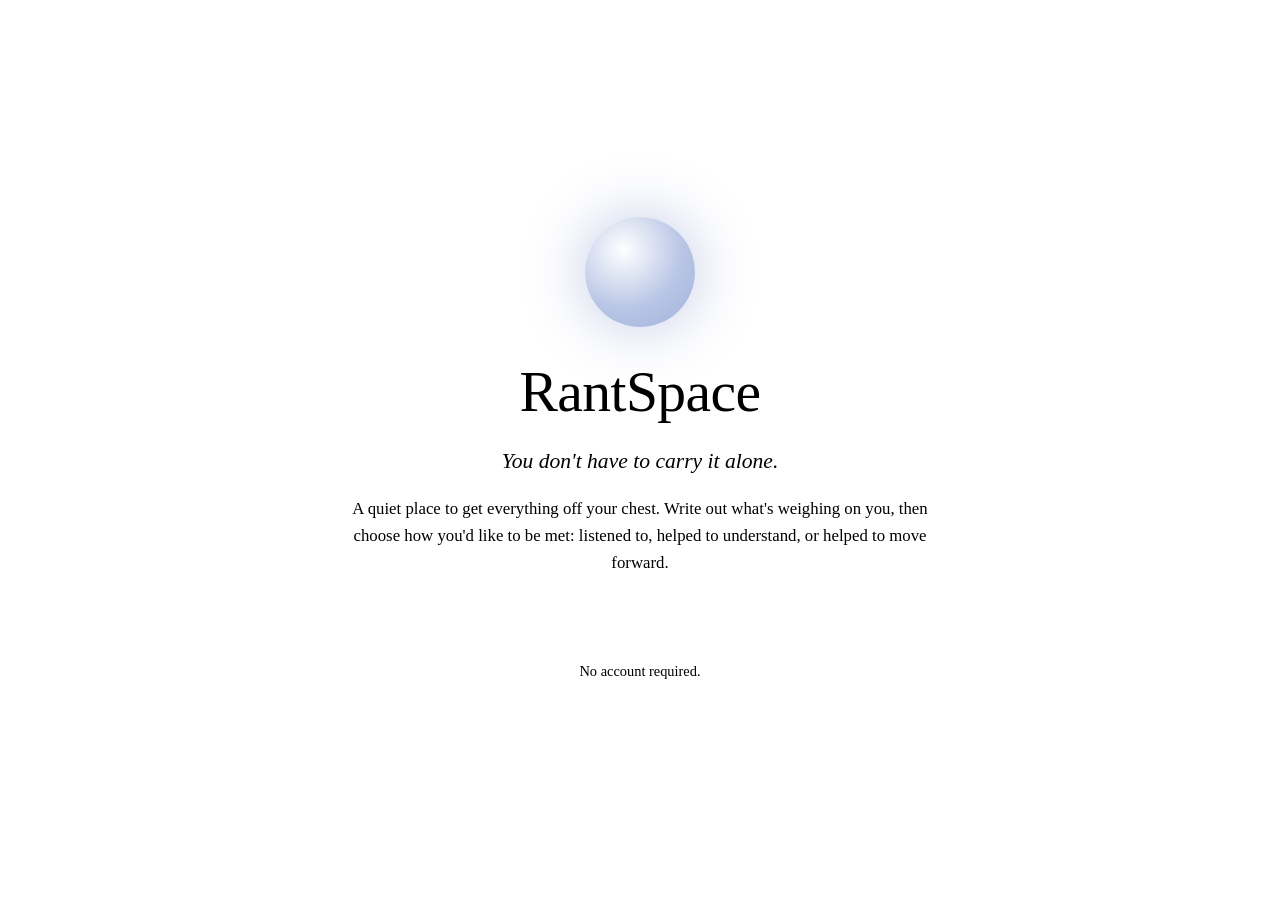
<file: index.html>
<!DOCTYPE html>
<html lang="en">
<head>
  <meta charset="UTF-8" />
  <!-- This line makes the page fit properly on phones -->
  <meta name="viewport" content="width=device-width, initial-scale=1" />
  <title>RantSpace</title>

  <!-- Connects our CSS file (the styling) -->
  <link rel="stylesheet" href="style.css" />
</head>
<body>
  <main class="app">

    <!-- ============ SCREEN 1: HOME ============ -->
    <section id="screen-home" class="screen screen-home active">
      <div class="orb" aria-hidden="true"></div>

      <h1 tabindex="-1" class="brand">RantSpace</h1>
      <p class="tagline">You don't have to carry it alone.</p>
      <p class="lead">
        A quiet place to get everything off your chest. Write out what's
        weighing on you, then choose how you'd like to be met: listened to,
        helped to understand, or helped to move forward.
      </p>

      <button id="start-btn" class="btn btn-primary" type="button">
        Start unloading
      </button>
      <p class="note">No account required.</p>
    </section>

    <!-- ============ SCREEN 2: RANT ============ -->
    <section id="screen-rant" class="screen">
      <h2 tabindex="-1">What's on your mind?</h2>
      <p class="lead">
        You don't have to make sense. You don't have to sound reasonable.
        Just let it out.
      </p>

      <label for="rant-input" class="visually-hidden">Your rant</label>
      <textarea
        id="rant-input"
        placeholder="Tell me everything..."
        autocomplete="off"
        spellcheck="true"
      ></textarea>

      <!-- Shown only if the person clicks Continue with an empty box -->
      <p id="rant-error" class="error" role="alert" hidden>
        Write a little something first. Even a few words is enough.
      </p>

      <div class="btn-row">
        <button id="rant-back-btn" class="btn btn-secondary" type="button">Back</button>
        <button id="continue-btn" class="btn btn-primary" type="button">Continue</button>
      </div>

      <p class="note">🔒 Private-feeling session</p>
    </section>

    <!-- ============ SCREEN 3: CHOOSE WHAT YOU NEED ============ -->
    <section id="screen-choose" class="screen">
      <h2 tabindex="-1">What do you need right now?</h2>
      <p class="lead">Pick whatever feels closest. You can come back and try another.</p>

      <!-- data-choice tells our JavaScript which option was clicked -->
      <div class="options">
        <button class="option" type="button" data-choice="listen">
          <span class="option-emoji" aria-hidden="true">🫂</span>
          <span class="option-text">
            <span class="option-title">Just Listen</span>
            <span class="option-desc">No advice. Just space to be heard.</span>
          </span>
        </button>

        <button class="option" type="button" data-choice="understand">
          <span class="option-emoji" aria-hidden="true">🧠</span>
          <span class="option-text">
            <span class="option-title">Help Me Understand</span>
            <span class="option-desc">Make sense of what you're feeling.</span>
          </span>
        </button>

        <button class="option" type="button" data-choice="figure">
          <span class="option-emoji" aria-hidden="true">💡</span>
          <span class="option-text">
            <span class="option-title">Help Me Figure It Out</span>
            <span class="option-desc">Look at options and possible next steps.</span>
          </span>
        </button>

        <button class="option" type="button" data-choice="words">
          <span class="option-emoji" aria-hidden="true">✍️</span>
          <span class="option-text">
            <span class="option-title">Put It Into Words</span>
            <span class="option-desc">Turn it into something you can say or write.</span>
          </span>
        </button>
      </div>

      <div class="btn-row">
        <button id="choose-back-btn" class="btn btn-secondary" type="button">Back</button>
      </div>
    </section>

    <!-- ============ SCREEN 4: RESPONSE ============ -->
    <section id="screen-response" class="screen">
      <div class="response-card">
        <!-- Title and text below are filled in by script.js -->
        <h2 id="response-title" tabindex="-1"></h2>
        <p id="response-text"></p>
        <p class="placeholder-tag">
          Your response will appear here.
        </p>
      </div>

      <div class="btn-row">
        <button id="response-back-btn" class="btn btn-secondary" type="button">Back</button>
        <button id="end-btn" class="btn btn-primary" type="button">End Session</button>
      </div>
    </section>

  </main>

  <!-- Connects our JavaScript file (the behaviour) -->
  <script src="script.js"></script>
</body>
</html>
</file>
<file: style.css>
<<<<<<< HEAD
/* =========================================================
   RantSpace styles
   Sections: 1) Colours & fonts  2) Page basics  3) Screens
             4) Text  5) Buttons  6) Rant box  7) Options
             8) Response  9) Small-screen & accessibility
   ========================================================= */


/* ---------- 1) COLOURS & FONTS ----------
   Variables let us change a colour in ONE place.
   Use them like this: color: var(--ink); */
:root {
  --bg-top: #e8eef7;
  --bg-bottom: #f1edf6;
  --ink: #232b45;          /* main text */
  --muted: #56617c;        /* softer text */
  --accent: #4a5d96;       /* buttons */
  --accent-dark: #3c4c7e;  /* button hover */
  --soft: #dce3f1;         /* secondary button */
  --card: #ffffff;
  --line: #cbd4e6;         /* borders */
  --error: #9a3b3b;

  --radius: 18px;

  /* These fonts are already on your device, so nothing to download */
  --font-body: "Segoe UI", system-ui, -apple-system, "Helvetica Neue", Arial, sans-serif;
  --font-display: Georgia, "Times New Roman", serif;
}


/* ---------- 2) PAGE BASICS ---------- */
* {
  box-sizing: border-box; /* makes widths easier to predict */
}

body {
  margin: 0;
  min-height: 100vh;
  font-family: var(--font-body);
  color: var(--ink);
  line-height: 1.6;
  background: linear-gradient(160deg, var(--bg-top), var(--bg-bottom));
  background-attachment: fixed;
}

/* The centered column that holds everything */
.app {
  max-width: 640px;
  min-height: 100vh;
  margin: 0 auto;
  padding: 2rem 1.25rem;
  display: flex;
  flex-direction: column;
  justify-content: center;
}


/* ---------- 3) SCREENS ----------
   Every screen is hidden by default.
   JavaScript adds the class "active" to show one at a time. */
.screen {
  display: none;
  flex-direction: column;
  gap: 1.1rem;
}

.screen.active {
  display: flex;
  animation: fade-in 0.35s ease;
}

@keyframes fade-in {
  from { opacity: 0; }
  to   { opacity: 1; }
}

/* Home screen is centered */
.screen-home {
  align-items: center;
  text-align: center;
}


/* ---------- 4) TEXT ---------- */
h1, h2 {
  margin: 0;
  font-family: var(--font-display);
  font-weight: 400;
  line-height: 1.2;
  outline: none; /* headings get focus from JavaScript, no outline needed */
}

.brand {
  font-size: clamp(2.6rem, 9vw, 3.6rem);
  letter-spacing: -0.01em;
}

h2 {
  font-size: clamp(1.7rem, 6vw, 2.2rem);
}

.tagline {
  margin: 0;
  font-family: var(--font-display);
  font-size: 1.35rem;
  font-style: italic;
  color: var(--accent);
}

.lead {
  margin: 0;
  font-size: 1.05rem;
  color: var(--muted);
}

.note {
  margin: 0;
  font-size: 0.9rem;
  color: var(--muted);
}

/* The soft glowing circle on the Home screen. It slowly "breathes". */
.orb {
  width: 110px;
  height: 110px;
  margin-bottom: 0.75rem;
  border-radius: 50%;
  background: radial-gradient(circle at 35% 30%, #ffffff, #b9c6e6 55%, #9fb0da);
  box-shadow: 0 0 60px rgba(120, 140, 200, 0.45);
  animation: breathe 7s ease-in-out infinite;
}

@keyframes breathe {
  0%, 100% { transform: scale(1); }
  50%      { transform: scale(1.1); }
}


/* ---------- 5) BUTTONS ---------- */
.btn {
  width: 100%; /* full width on phones */
  min-height: 48px;
  padding: 0.75rem 1.6rem;
  border: none;
  border-radius: 999px;
  font-family: inherit;
  font-size: 1.05rem;
  font-weight: 600;
  cursor: pointer;
  transition: background-color 0.2s ease;
}

.btn-primary {
  background: var(--accent);
  color: #ffffff;
}

.btn-primary:hover {
  background: var(--accent-dark);
}

.btn-secondary {
  background: var(--soft);
  color: var(--ink);
}

.btn-secondary:hover {
  background: var(--line);
}

/* A row that holds one or two buttons */
.btn-row {
  display: flex;
  flex-direction: column-reverse; /* primary button appears on top on phones */
  gap: 0.75rem;
}

/* The Home button should not stretch across the whole screen on desktop */
.screen-home .btn {
  width: auto;
  min-width: 220px;
}


/* ---------- 6) RANT BOX ---------- */
textarea {
  width: 100%;
  min-height: 260px;
  padding: 1.1rem;
  border: 1.5px solid var(--line);
  border-radius: var(--radius);
  background: rgba(255, 255, 255, 0.85);
  color: var(--ink);
  font-family: inherit;
  font-size: 1.05rem; /* 16px+ stops iPhones from zooming in */
  line-height: 1.6;
  resize: vertical;
}

textarea::placeholder {
  color: #8790a8;
}

textarea:focus {
  outline: none;
  border-color: var(--accent);
  box-shadow: 0 0 0 4px rgba(74, 93, 150, 0.18);
}

.error {
  margin: 0;
  color: var(--error);
  font-size: 0.95rem;
}

/* Makes the error message respect the "hidden" attribute */
[hidden] {
  display: none !important;
}


/* ---------- 7) OPTIONS (screen 3) ---------- */
.options {
  display: flex;
  flex-direction: column;
  gap: 0.85rem;
}

.option {
  display: flex;
  align-items: center;
  gap: 1rem;
  width: 100%;
  padding: 1rem 1.2rem;
  border: 1.5px solid var(--line);
  border-radius: var(--radius);
  background: var(--card);
  color: var(--ink);
  font-family: inherit;
  text-align: left;
  cursor: pointer;
  transition: border-color 0.2s ease, background-color 0.2s ease;
}

.option:hover {
  border-color: var(--accent);
  background: #f7f9fd;
}

.option-emoji {
  font-size: 1.9rem;
  line-height: 1;
}

.option-text {
  display: flex;
  flex-direction: column;
}

.option-title {
  font-size: 1.1rem;
  font-weight: 600;
}

.option-desc {
  font-size: 0.95rem;
  color: var(--muted);
}


/* ---------- 8) RESPONSE (screen 4) ---------- */
.response-card {
  display: flex;
  flex-direction: column;
  gap: 1rem;
  padding: 1.6rem 1.4rem;
  border: 1.5px solid var(--line);
  border-radius: var(--radius);
  background: var(--card);
}

.response-card p {
  margin: 0;
}

#response-text {
  font-size: 1.1rem;
}

.placeholder-tag {
  font-size: 0.85rem;
  color: var(--muted);
}


/* ---------- 9) SMALL-SCREEN & ACCESSIBILITY ---------- */

/* On wider screens, put buttons side by side */
@media (min-width: 520px) {
  .btn-row {
    flex-direction: row;
    justify-content: space-between;
  }

  .btn-row .btn {
    width: auto;
    min-width: 150px;
  }
}

/* Shows a clear outline when someone uses the keyboard (Tab key) */
.btn:focus-visible,
.option:focus-visible {
  outline: 3px solid var(--accent);
  outline-offset: 3px;
}

/* Hides the label visually but keeps it for screen readers */
.visually-hidden {
  position: absolute;
  width: 1px;
  height: 1px;
  overflow: hidden;
  clip: rect(0 0 0 0);
  white-space: nowrap;
}

/* If someone's device is set to reduce motion, turn animations off */
@media (prefers-reduced-motion: reduce) {
  .orb,
  .screen.active {
    animation: none;
  }
=======
/* =========================================================
   RantSpace styles
   Sections: 1) Colours & fonts  2) Page basics  3) Screens
             4) Text  5) Buttons  6) Rant box  7) Options
             8) Response  9) Small-screen & accessibility
   ========================================================= */


/* ---------- 1) COLOURS & FONTS ----------
   Variables let us change a colour in ONE place.
   Use them like this: color: var(--ink); */
:root {
  --bg-top: #e8eef7;
  --bg-bottom: #f1edf6;
  --ink: #232b45;          /* main text */
  --muted: #56617c;        /* softer text */
  --accent: #4a5d96;       /* buttons */
  --accent-dark: #3c4c7e;  /* button hover */
  --soft: #dce3f1;         /* secondary button */
  --card: #ffffff;
  --line: #cbd4e6;         /* borders */
  --error: #9a3b3b;

  --radius: 18px;

  /* These fonts are already on your device, so nothing to download */
  --font-body: "Segoe UI", system-ui, -apple-system, "Helvetica Neue", Arial, sans-serif;
  --font-display: Georgia, "Times New Roman", serif;
}


/* ---------- 2) PAGE BASICS ---------- */
* {
  box-sizing: border-box; /* makes widths easier to predict */
}

body {
  margin: 0;
  min-height: 100vh;
  font-family: var(--font-body);
  color: var(--ink);
  line-height: 1.6;
  background: linear-gradient(160deg, var(--bg-top), var(--bg-bottom));
  background-attachment: fixed;
}

/* The centered column that holds everything */
.app {
  max-width: 640px;
  min-height: 100vh;
  margin: 0 auto;
  padding: 2rem 1.25rem;
  display: flex;
  flex-direction: column;
  justify-content: center;
}


/* ---------- 3) SCREENS ----------
   Every screen is hidden by default.
   JavaScript adds the class "active" to show one at a time. */
.screen {
  display: none;
  flex-direction: column;
  gap: 1.1rem;
}

.screen.active {
  display: flex;
  animation: fade-in 0.35s ease;
}

@keyframes fade-in {
  from { opacity: 0; }
  to   { opacity: 1; }
}

/* Home screen is centered */
.screen-home {
  align-items: center;
  text-align: center;
}


/* ---------- 4) TEXT ---------- */
h1, h2 {
  margin: 0;
  font-family: var(--font-display);
  font-weight: 400;
  line-height: 1.2;
  outline: none; /* headings get focus from JavaScript, no outline needed */
}

.brand {
  font-size: clamp(2.6rem, 9vw, 3.6rem);
  letter-spacing: -0.01em;
}

h2 {
  font-size: clamp(1.7rem, 6vw, 2.2rem);
}

.tagline {
  margin: 0;
  font-family: var(--font-display);
  font-size: 1.35rem;
  font-style: italic;
  color: var(--accent);
}

.lead {
  margin: 0;
  font-size: 1.05rem;
  color: var(--muted);
}

.note {
  margin: 0;
  font-size: 0.9rem;
  color: var(--muted);
}

/* The soft glowing circle on the Home screen. It slowly "breathes". */
.orb {
  width: 110px;
  height: 110px;
  margin-bottom: 0.75rem;
  border-radius: 50%;
  background: radial-gradient(circle at 35% 30%, #ffffff, #b9c6e6 55%, #9fb0da);
  box-shadow: 0 0 60px rgba(120, 140, 200, 0.45);
  animation: breathe 7s ease-in-out infinite;
}

@keyframes breathe {
  0%, 100% { transform: scale(1); }
  50%      { transform: scale(1.1); }
}


/* ---------- 5) BUTTONS ---------- */
.btn {
  width: 100%; /* full width on phones */
  min-height: 48px;
  padding: 0.75rem 1.6rem;
  border: none;
  border-radius: 999px;
  font-family: inherit;
  font-size: 1.05rem;
  font-weight: 600;
  cursor: pointer;
  transition: background-color 0.2s ease;
}

.btn-primary {
  background: var(--accent);
  color: #ffffff;
}

.btn-primary:hover {
  background: var(--accent-dark);
}

.btn-secondary {
  background: var(--soft);
  color: var(--ink);
}

.btn-secondary:hover {
  background: var(--line);
}

/* A row that holds one or two buttons */
.btn-row {
  display: flex;
  flex-direction: column-reverse; /* primary button appears on top on phones */
  gap: 0.75rem;
}

/* The Home button should not stretch across the whole screen on desktop */
.screen-home .btn {
  width: auto;
  min-width: 220px;
}


/* ---------- 6) RANT BOX ---------- */
textarea {
  width: 100%;
  min-height: 260px;
  padding: 1.1rem;
  border: 1.5px solid var(--line);
  border-radius: var(--radius);
  background: rgba(255, 255, 255, 0.85);
  color: var(--ink);
  font-family: inherit;
  font-size: 1.05rem; /* 16px+ stops iPhones from zooming in */
  line-height: 1.6;
  resize: vertical;
}

textarea::placeholder {
  color: #8790a8;
}

textarea:focus {
  outline: none;
  border-color: var(--accent);
  box-shadow: 0 0 0 4px rgba(74, 93, 150, 0.18);
}

.error {
  margin: 0;
  color: var(--error);
  font-size: 0.95rem;
}

/* Makes the error message respect the "hidden" attribute */
[hidden] {
  display: none !important;
}


/* ---------- 7) OPTIONS (screen 3) ---------- */
.options {
  display: flex;
  flex-direction: column;
  gap: 0.85rem;
}

.option {
  display: flex;
  align-items: center;
  gap: 1rem;
  width: 100%;
  padding: 1rem 1.2rem;
  border: 1.5px solid var(--line);
  border-radius: var(--radius);
  background: var(--card);
  color: var(--ink);
  font-family: inherit;
  text-align: left;
  cursor: pointer;
  transition: border-color 0.2s ease, background-color 0.2s ease;
}

.option:hover {
  border-color: var(--accent);
  background: #f7f9fd;
}

.option-emoji {
  font-size: 1.9rem;
  line-height: 1;
}

.option-text {
  display: flex;
  flex-direction: column;
}

.option-title {
  font-size: 1.1rem;
  font-weight: 600;
}

.option-desc {
  font-size: 0.95rem;
  color: var(--muted);
}


/* ---------- 8) RESPONSE (screen 4) ---------- */
.response-card {
  display: flex;
  flex-direction: column;
  gap: 1rem;
  padding: 1.6rem 1.4rem;
  border: 1.5px solid var(--line);
  border-radius: var(--radius);
  background: var(--card);
}

.response-card p {
  margin: 0;
}

#response-text {
  font-size: 1.1rem;
}

.placeholder-tag {
  font-size: 0.85rem;
  color: var(--muted);
}


/* ---------- 9) SMALL-SCREEN & ACCESSIBILITY ---------- */

/* On wider screens, put buttons side by side */
@media (min-width: 520px) {
  .btn-row {
    flex-direction: row;
    justify-content: space-between;
  }

  .btn-row .btn {
    width: auto;
    min-width: 150px;
  }
}

/* Shows a clear outline when someone uses the keyboard (Tab key) */
.btn:focus-visible,
.option:focus-visible {
  outline: 3px solid var(--accent);
  outline-offset: 3px;
}

/* Hides the label visually but keeps it for screen readers */
.visually-hidden {
  position: absolute;
  width: 1px;
  height: 1px;
  overflow: hidden;
  clip: rect(0 0 0 0);
  white-space: nowrap;
}

/* If someone's device is set to reduce motion, turn animations off */
@media (prefers-reduced-motion: reduce) {
  .orb,
  .screen.active {
    animation: none;
  }
>>>>>>> master
}
</file>
